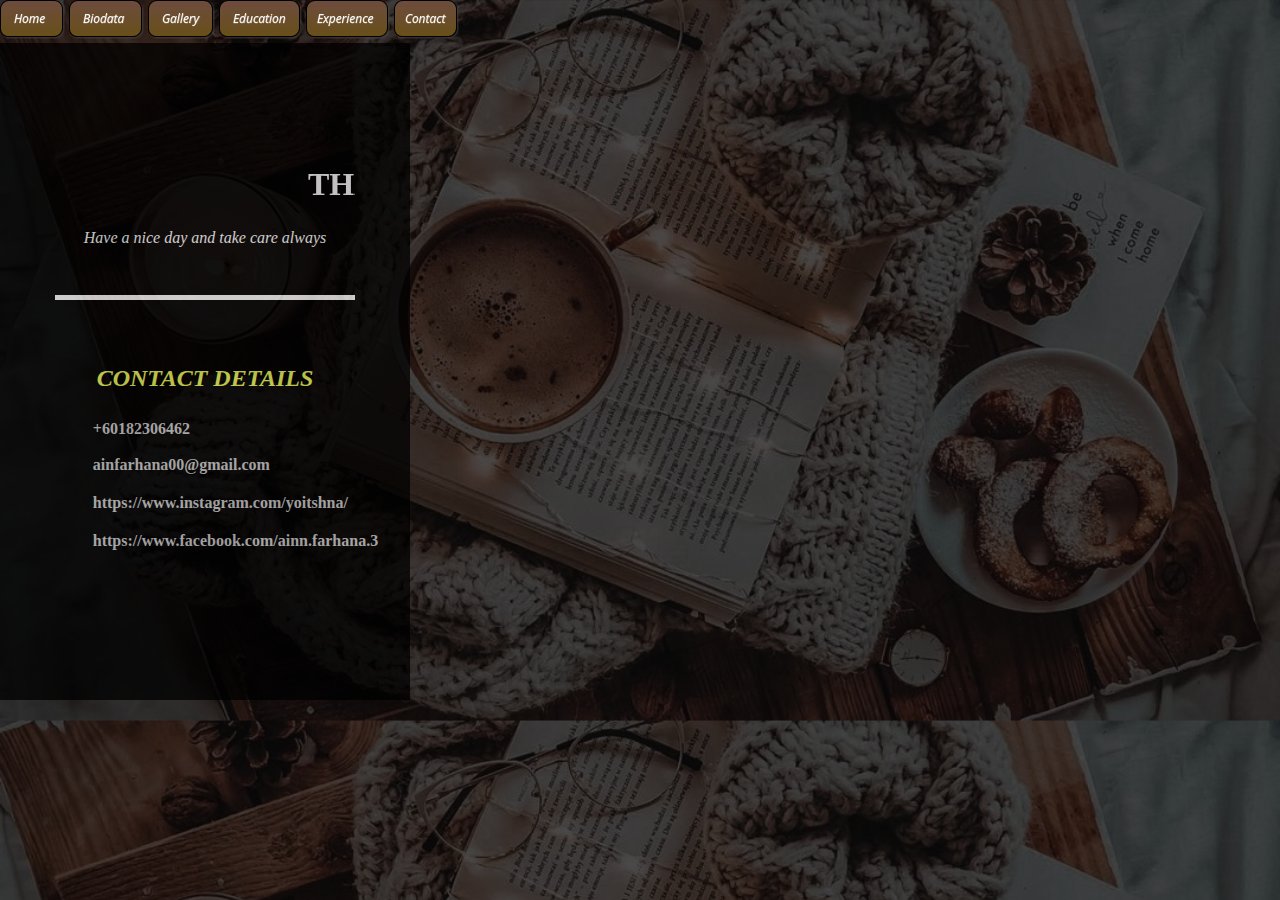
<file: Contact.html>
<!DOCTYPE html>
<html>
<head>
<a href="index.html"><img src="image/home.png"></a>
<a href="Biodata.html"><img src="image/biodataa.png"></a>
<a href="Gallery.html"><img src="image/galleryy.png"></a>
<a href="Education.html"><img src="image/educationn.png"></a>
<a href="Experience.html"><img src="image/experiencee.png"></a>
<a href="Contact.html"><img src="image/contactt.png"></a>
     <meta charset="utf-8">
	 <title>Contact</title>
	 <link rel="stylesheet" type="text/css" href="style6.css">
</head>
<body>
     
	 <div class="wlcm">
	     <h1><marquee>THANK YOU FOR WATCHING!</marquee></h1>
		 <br>
		 <h4><center><i>Have a nice day and take care always</i></center></h4>
		 <br>
		 <div id="ways">
			<h2 id="detail">CONTACT DETAILS</h2><br>
			<div class="m_icon">
				<i class="fa fa-mobile" aria-hidden="true"></i>  <b>+60182306462</b>
			</div>
			<div class="mail_icon">
				<i class="fa fa-envelope" aria-hidden="true"></i> <b>ainfarhana00@gmail.com</b>
			</div>
			<div class="ins_icon" style="font-size: 16pt;">
				<i class="fa fa-instagram-square" aria-hidden="true"></i> <b>https://www.instagram.com/yoitshna/</b>
			</div>
			<div class="fb_icon" style="font-size: 14pt;">
				<i class="fa fa-facebook-square" aria-hidden="true"></i> <b>https://www.facebook.com/ainn.farhana.3</b>
			</div>
		</div>
		 </div>
     </div>	 
</body> 
</html>
</file>
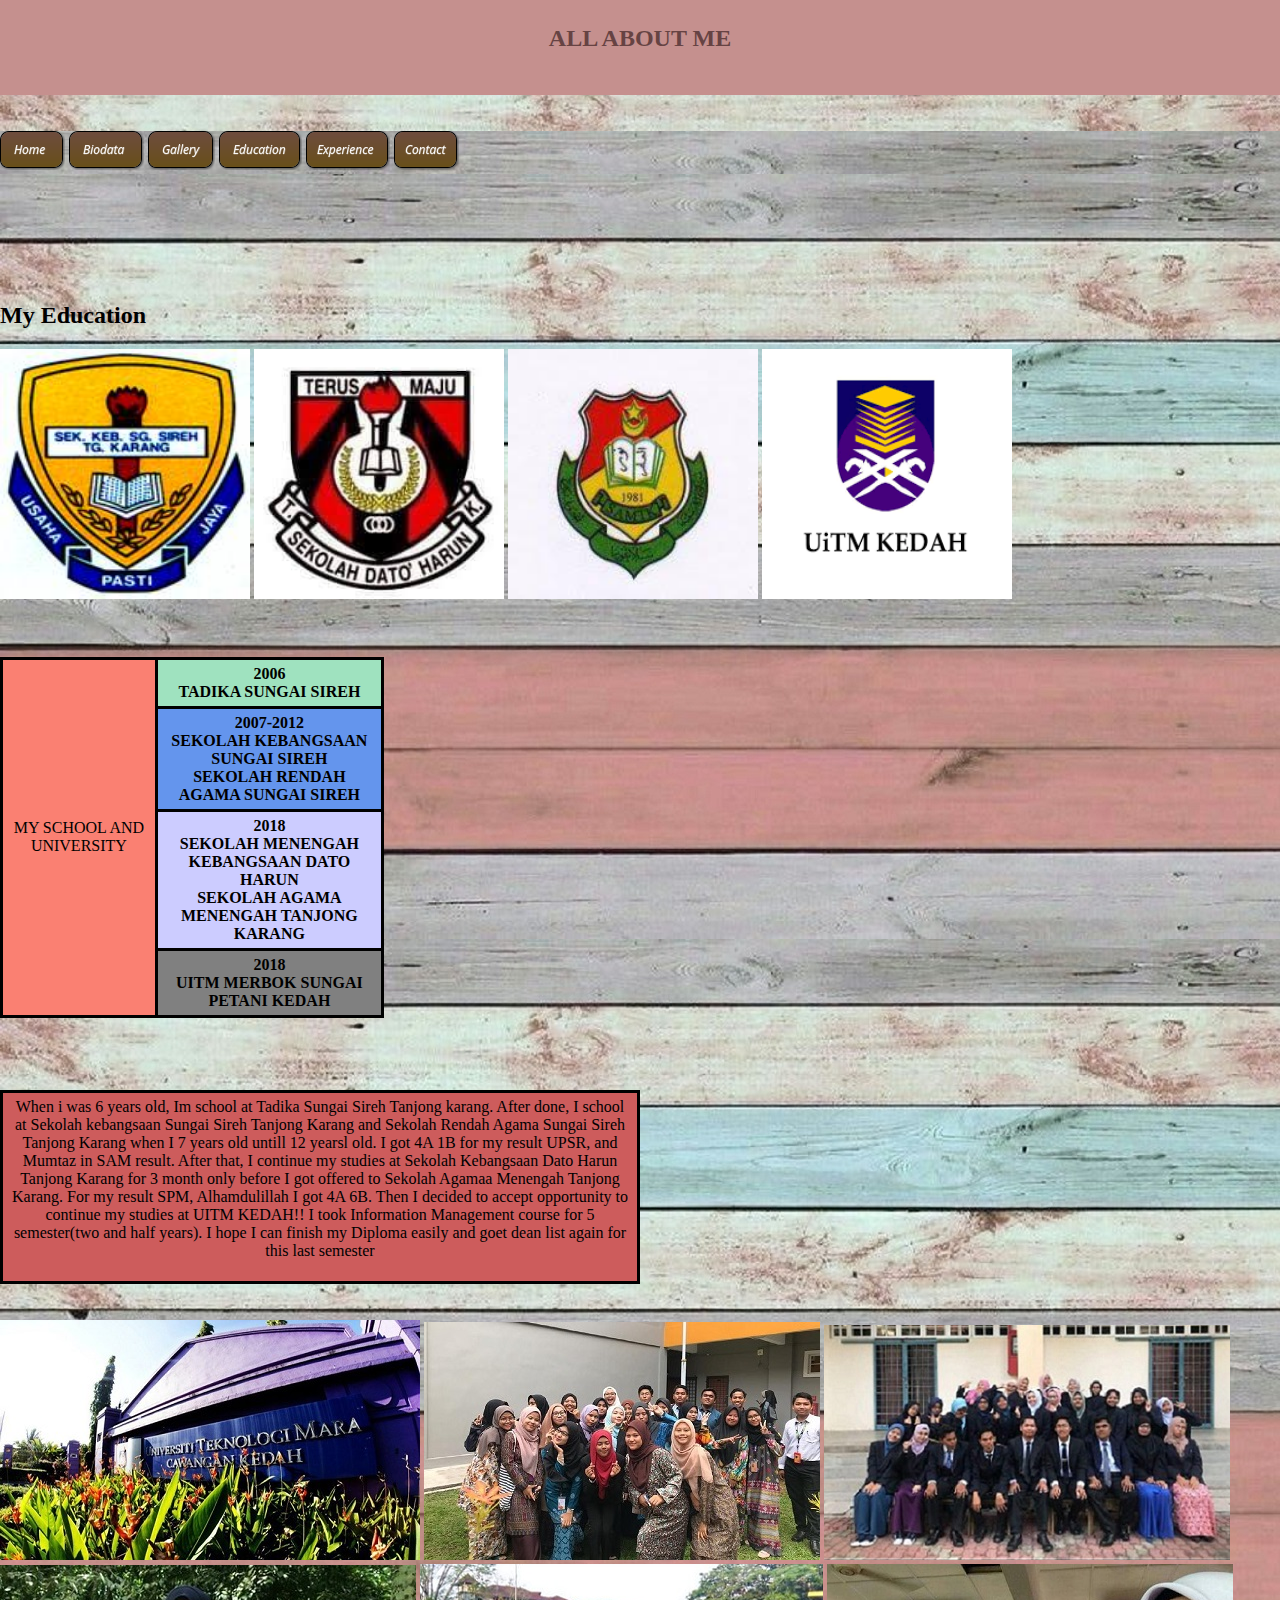
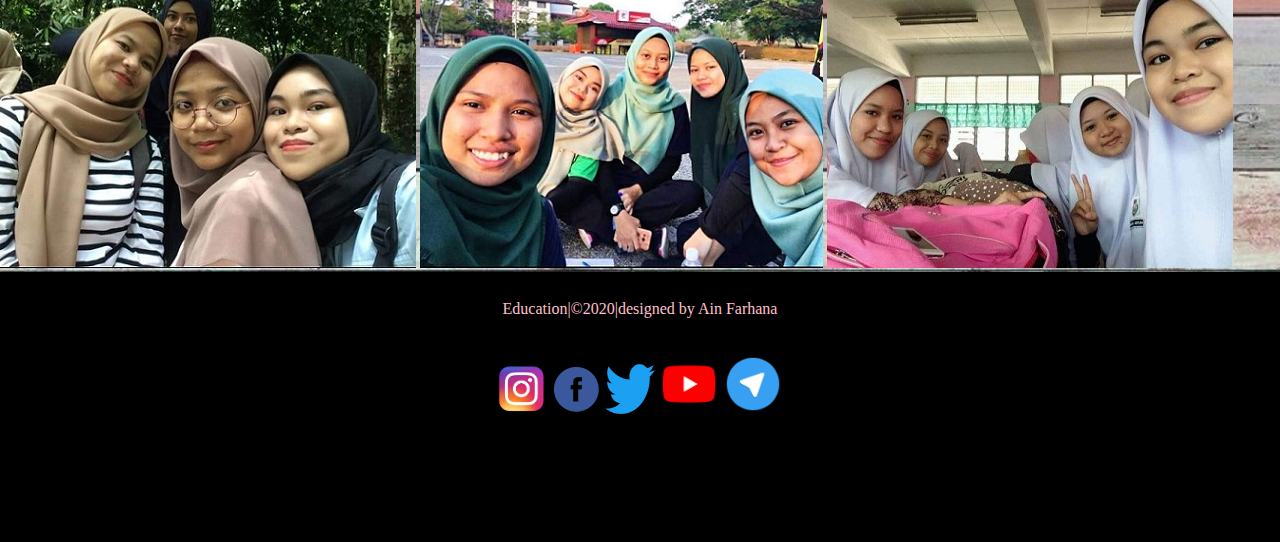
<file: Education.html>
<!DOCTYPE html>
<html>
<head><div style="background-image: url('image/papan.jpg');">
<title>Education</title>
<style>
body
{
    font-family: 'Bell MT';
    background-color: pink;
    margin:0;
    color:black;
}
table, th, td {
  border: 3px solid black;
  border-collapse: collapse;
}
th, td {
  padding: 5px;
  text-align: center;
  color:black;
}
footer {
  
  background-color: black;
  padding: 10px;
  text-align: center;
  color: pink;
  height: 250px;
}
</style>
</head>
<body>

<header> <div style="background-color:#C5908E;color:#664343;padding:5px;">
    
<h2 class="class" align="center"><b>ALL ABOUT ME</h1></b><br/></div>
</header>
<br>
<br>
<nav>
<div style="background-image: url('image/papan.jpg');">
<a href="index.html"><img src="image/home.png"></a>
<a href="Biodata.html"><img src="image/biodataa.png"></a>
<a href="Home.html"><img src="image/galleryy.png"></a>
<a href="Education.html"><img src="image/educationn.png"></a>
<a href="Experience.html"><img src="image/experiencee.png"></a>
<a href="Contact.html"><img src="image/contactt.png"></a>
</nav>

<div style="background-image: url('image/papan.jpg');">
<br>
<br>
<br>
<br>
<br>
<br>
<h2>My Education</h2>
<img src="image/skss.jpg"style="width:250px;height:250px;"> <img src="image/smkdh.jpg"style="width:250px;height:250px;"> <img src="image/samtk.jpg"style="width:250px;height:250px;"> <img src="image/uitmlogo.png"style="width:250px;height:250px;">
<br>
<br>
<br>
<br>
<table style="width:30%">
<td bgcolor="#FA8072"rowspan="11"> MY SCHOOL AND UNIVERSITY </td>
<th bgcolor="#9FE2BF">2006<br>TADIKA SUNGAI SIREH </th>
</tr>
<tr>
<th bgcolor="#6495ED">2007-2012<br>SEKOLAH KEBANGSAAN SUNGAI SIREH<br>SEKOLAH RENDAH AGAMA SUNGAI SIREH</th> 
</tr>
<tr>
<th bgcolor="#CCCCFF">2018<br>SEKOLAH MENENGAH KEBANGSAAN DATO HARUN<br>SEKOLAH AGAMA MENENGAH TANJONG KARANG</th>
</tr>
<tr>
<th bgcolor="grey">2018<br>UITM MERBOK SUNGAI PETANI KEDAH</th>
</tr>
</table>
<br>
<br>
<br>
<br>
<table style="width:50%">
<td bgcolor="#CD5C5C"rowspan="11">When i was 6 years old, Im school at Tadika Sungai Sireh Tanjong karang. After done, I school at Sekolah kebangsaan Sungai Sireh Tanjong Karang and Sekolah Rendah Agama Sungai Sireh Tanjong Karang when I 7 years old untill 12 yearsl old. I got 4A 1B for my result UPSR, and Mumtaz in SAM result. After that, I continue my studies at Sekolah Kebangsaan Dato Harun Tanjong Karang for 3 month only before I got offered to Sekolah Agamaa Menengah Tanjong Karang. For my result SPM, Alhamdulillah I got 4A 6B. Then I decided to accept opportunity to continue my studies at UITM KEDAH!! I took Information Management course for 5 semester(two and half years). I hope I can finish my Diploma easily and goet dean list again for this last semester   </p>
 </td>
</table>

<br>
<br>
<img src="image/uitmkedah.jpg" style="width:800">  <img src="image/membe.jpg" style="width:800">  <img src="image/classmate.jpg" style="width:800">
<br>
<img src="image/balqis.jpg" style="width:900"> <img src="image/fatin.jpg" style="width:800"> <img src="image/ecot.jpg" style="width:800">
<br>
<footer>
     <div class="footer-bottom">
<br>
      Education|&copy2020|designed by Ain Farhana
<br>
<br>
<br>
     <div class="footer-bottom">
<a href="https://www.instagram.com/yoitshna/"><img src="image/insta.png"style="width:50px;height:50px;"></a>
<a href="https://www.facebook.com/ainn.farhana.3"><img src="image/fb.png"style="width:50px;height:50px;"></a>
<a href="https://twitter.com/ainfarhaana?lang=en"><img src="image/twitter.png"style="width:50px;height:50px;"></a>
<a href="https://www.youtube.com/channel/UCIPHhnHzSkmCPrIC8hyt2uw"><img src="image/youtube.png"style="width:60px;height:60px;"></a>
<a href="https://t.me/joinchat/AAAAAFJjlB6huAx8G-cMTA"><img src="image/telegram.png"style="width:60px;height:60px;"></a>
</footer>
</div>
</body>
</html>
</file>
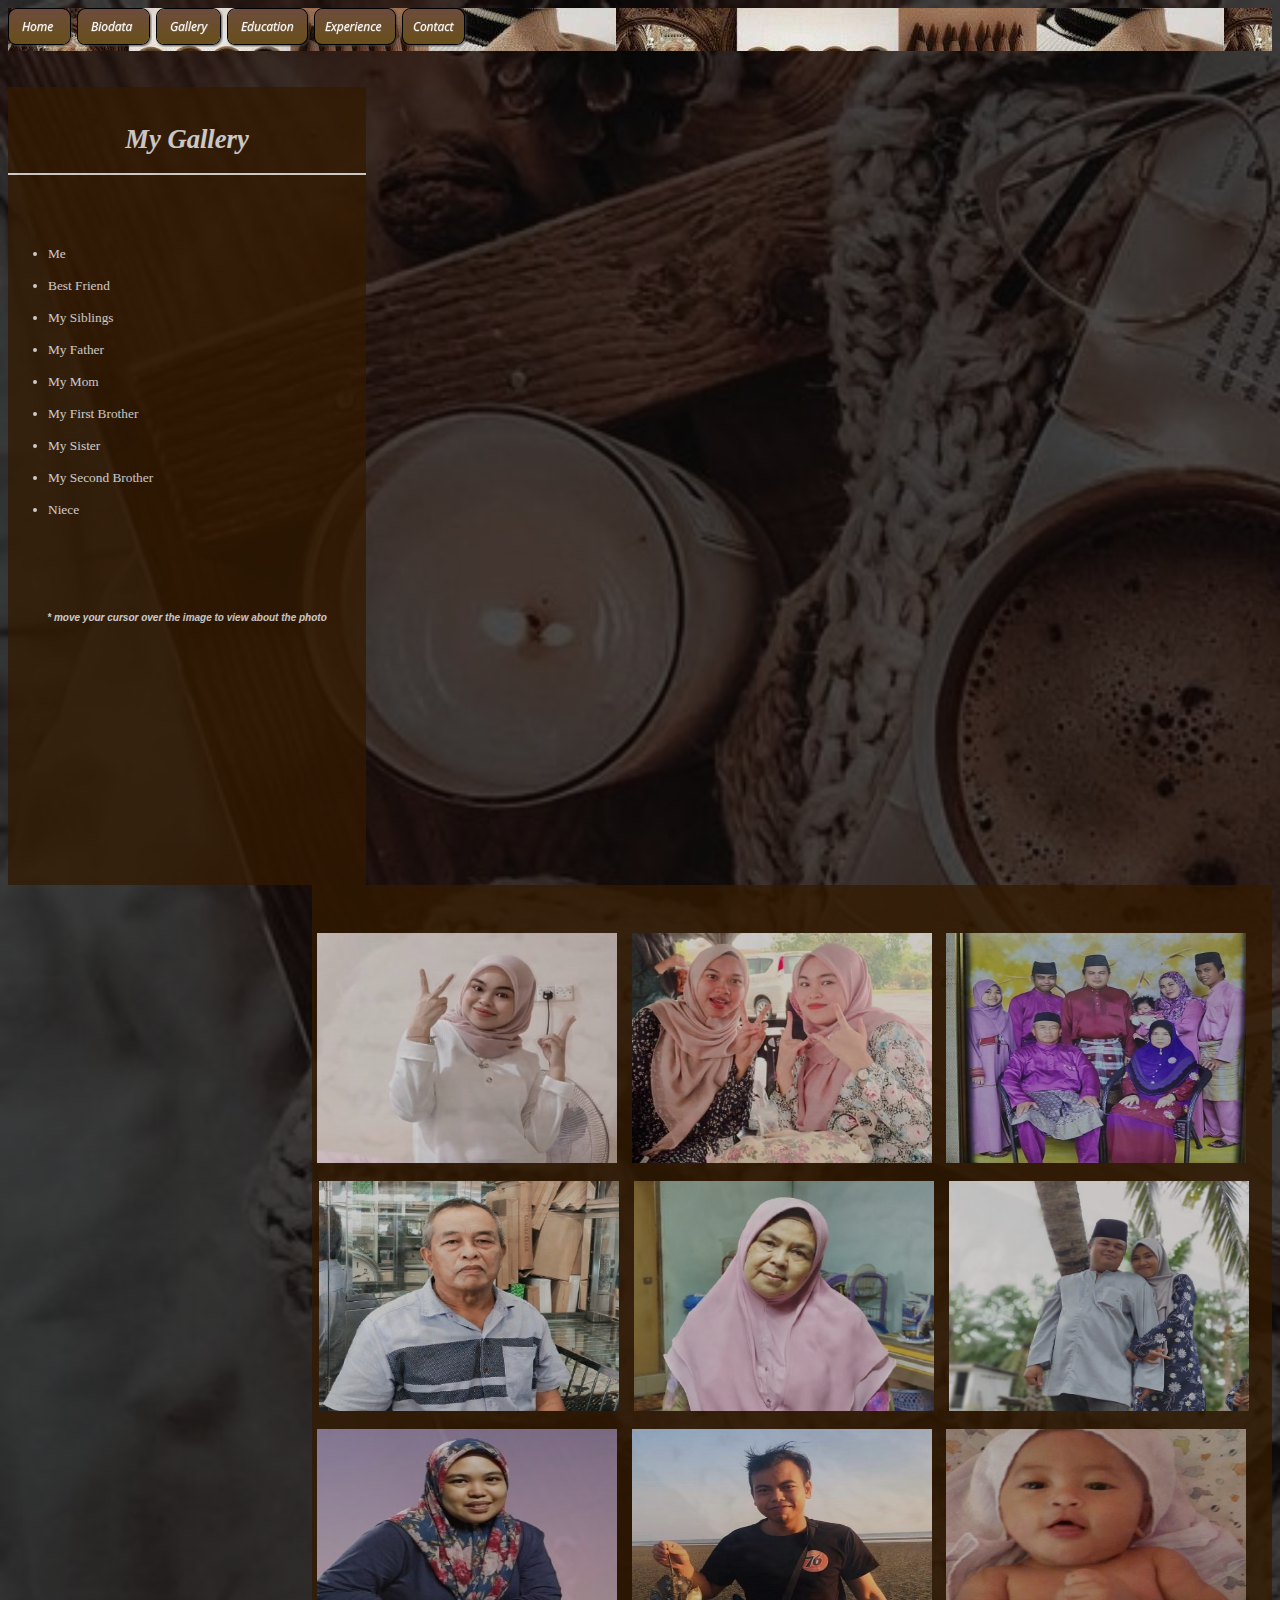
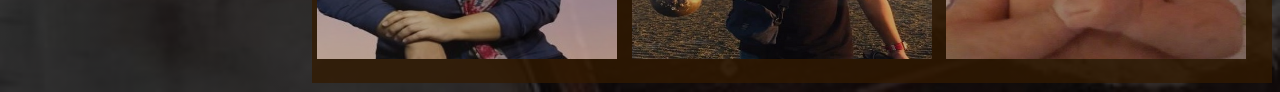
<file: Gallery.html>
<!DOCTYPE html>
<html lang="en">
<head>

  <meta charset="UTF-8">
    <meta name="viewport" content="width=device-width, initial-scale=1.0">
    <title>My Gallery</title>
	<link rel="stylesheet" href="style4.css">

</head>
<body>
<nav>
<div style="background-image: url('image/bg3.jpg');">

<a href="index.html"><img src="image/home.png"></a>
<a href="Biodata.html"><img src="image/biodataa.png"></a>
<a href="Gallery.html"><img src="image/galleryy.png"></a>
<a href="Education.html"><img src="image/educationn.png"></a>
<a href="Experience.html"><img src="image/experiencee.png"></a>
<a href="Contact.html"><img src="image/contactt.png"></a>
</nav>
<br>
<br>
	<div id="gallery_list">
	<br><br>
	 <h1><center>My Gallery</center></h1>
		<div id="list">
		<div class="box">
	

</ul>
	 </div>
			<ul>
				<li><label>Me</label></li>
				<li><label>Best Friend</label></li>
				<li><label>My Siblings</label></li>
				<li><label>My Father</label></li>
				<li><label>My Mom</label></li>
				<li><label>My First Brother</label></li>
				<li><label>My Sister</label></li>
				<li><label>My Second Brother</label></li>
				<li><label>Niece</label></li>
			</ul>	
			<br><br>
		</div>
		<br><br>
		<h5><center>* move your cursor over the image to view about the photo</center></h5>
	</div>
	
	<div id="gallery_img">
	 
		<div class="me" style="margin-left: 0.5%;">
			<img src="image/hana1.jpg" alt="Me" title="Me">
			<div class="me-s">
				<h2><center>Me<center></center</h2>
			</div>
		</div>

		<div class="best" style="margin-left: 0.5%;">
			<img src="image/nadd.jpg" alt="Best Friend" title="Best Friend">
			<div class="best-s">
				<h2>Best<br><center>Friend</center></h2>
			</div>
		</div>

		<div class="sib" style="margin-left: 0.5%;">
			<img src="image/keluarga.jpg" alt="My Siblings" title="My siblings">
			<div class="sib-s">
				<h2>My<br><center>Siblings</center></h2>
			</div>
		</div>

		<div class="fa" style="margin-left: 0.75%;">
			<img src="image/ayah.jpg" alt="My Father" title="My Father">
			<div class="fa-s">
				<h2><center>My<br><center>Father</center></h2>
			</div>
		</div>

		<div class="mom" style="margin-left: 0.5%;">
			<img src="image/mak.jpg" alt="My Mom" title="My Mom">
			<div class="mom-s">
				<h2>My<center>Mom</center></h2>
			</div>
		</div>

		<div class="first" style="margin-left: 0.5%;">
			<img src="image/along.jpg" alt="My First Brother" title="My First Brother">
			<div class="first-s">
				<h2><center>My<center>First</center><center>Brother</center></h2>
			</div>
		</div>
		
		<div class="sis" style="margin-left: 0.5%;">
			<img src="image/kakak.jpg" alt="My Sister" title="My Sister">
			<div class="sis-s">
				<h2><center>My</center><center>Sister</center></h2>
			</div>
		</div>

         <div class="scd" style="margin-left: 0.5%;">
			<img src="image/bangcik.jpg" alt="My Second Brother" title="My Second Brother">
			<div class="scd-s">
				<h2><center>My<center>Second</center><center>Brother</center></h2>
			</div>
		</div>

         <div class="nie" style="margin-left: 0.5%;">
			<img src="image/aina.jpg" alt="Niece" title="Niece">
			<div class="nie-s">
				<h2><center>Niece</center><center></h2>
			</div>
		</div>

	</div>

    
</body>
</html>
</file>
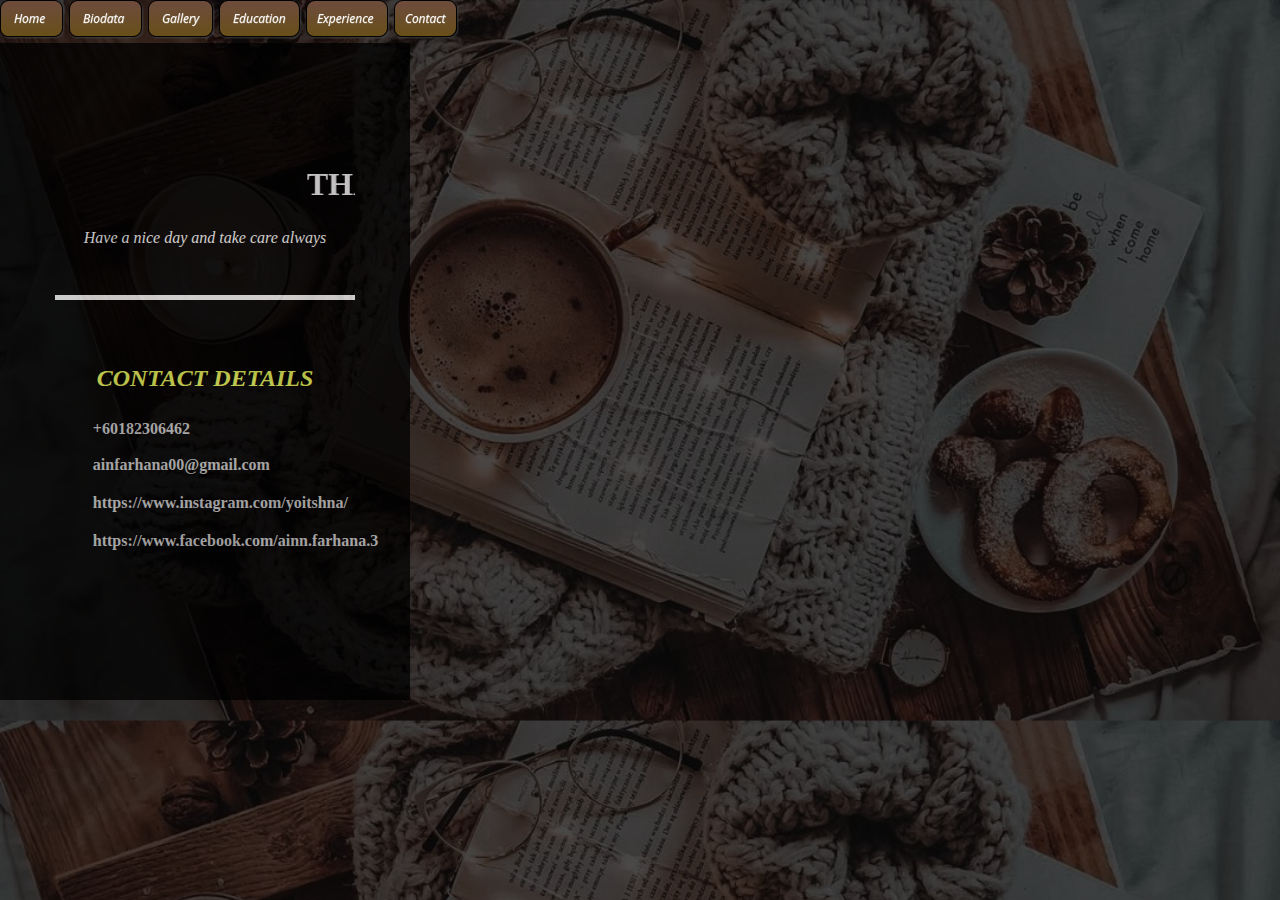
<file: ainfarhana/Contact.html>
<!DOCTYPE html>
<html>
<head>
<a href="Index.html"><img src="image/home.png"></a>
<a href="Biodata.html"><img src="image/biodataa.png"></a>
<a href="Gallery.html"><img src="image/galleryy.png"></a>
<a href="Education.html"><img src="image/educationn.png"></a>
<a href="Experience.html"><img src="image/experiencee.png"></a>
<a href="Contact.html"><img src="image/contactt.png"></a>
     <meta charset="utf-8">
	 <title>Contact</title>
	 <link rel="stylesheet" type="text/css" href="style6.css">
</head>
<body>
     
	 <div class="wlcm">
	     <h1><marquee>THANK YOU FOR WATCHING!</marquee></h1>
		 <br>
		 <h4><center><i>Have a nice day and take care always</i></center></h4>
		 <br>
		 <div id="ways">
			<h2 id="detail">CONTACT DETAILS</h2><br>
			<div class="m_icon">
				<i class="fa fa-mobile" aria-hidden="true"></i>  <b>+60182306462</b>
			</div>
			<div class="mail_icon">
				<i class="fa fa-envelope" aria-hidden="true"></i> <b>ainfarhana00@gmail.com</b>
			</div>
			<div class="ins_icon" style="font-size: 16pt;">
				<i class="fa fa-instagram-square" aria-hidden="true"></i> <b>https://www.instagram.com/yoitshna/</b>
			</div>
			<div class="fb_icon" style="font-size: 14pt;">
				<i class="fa fa-facebook-square" aria-hidden="true"></i> <b>https://www.facebook.com/ainn.farhana.3</b>
			</div>
		</div>
		 </div>
     </div>	 
</body> 
</html>
</file>
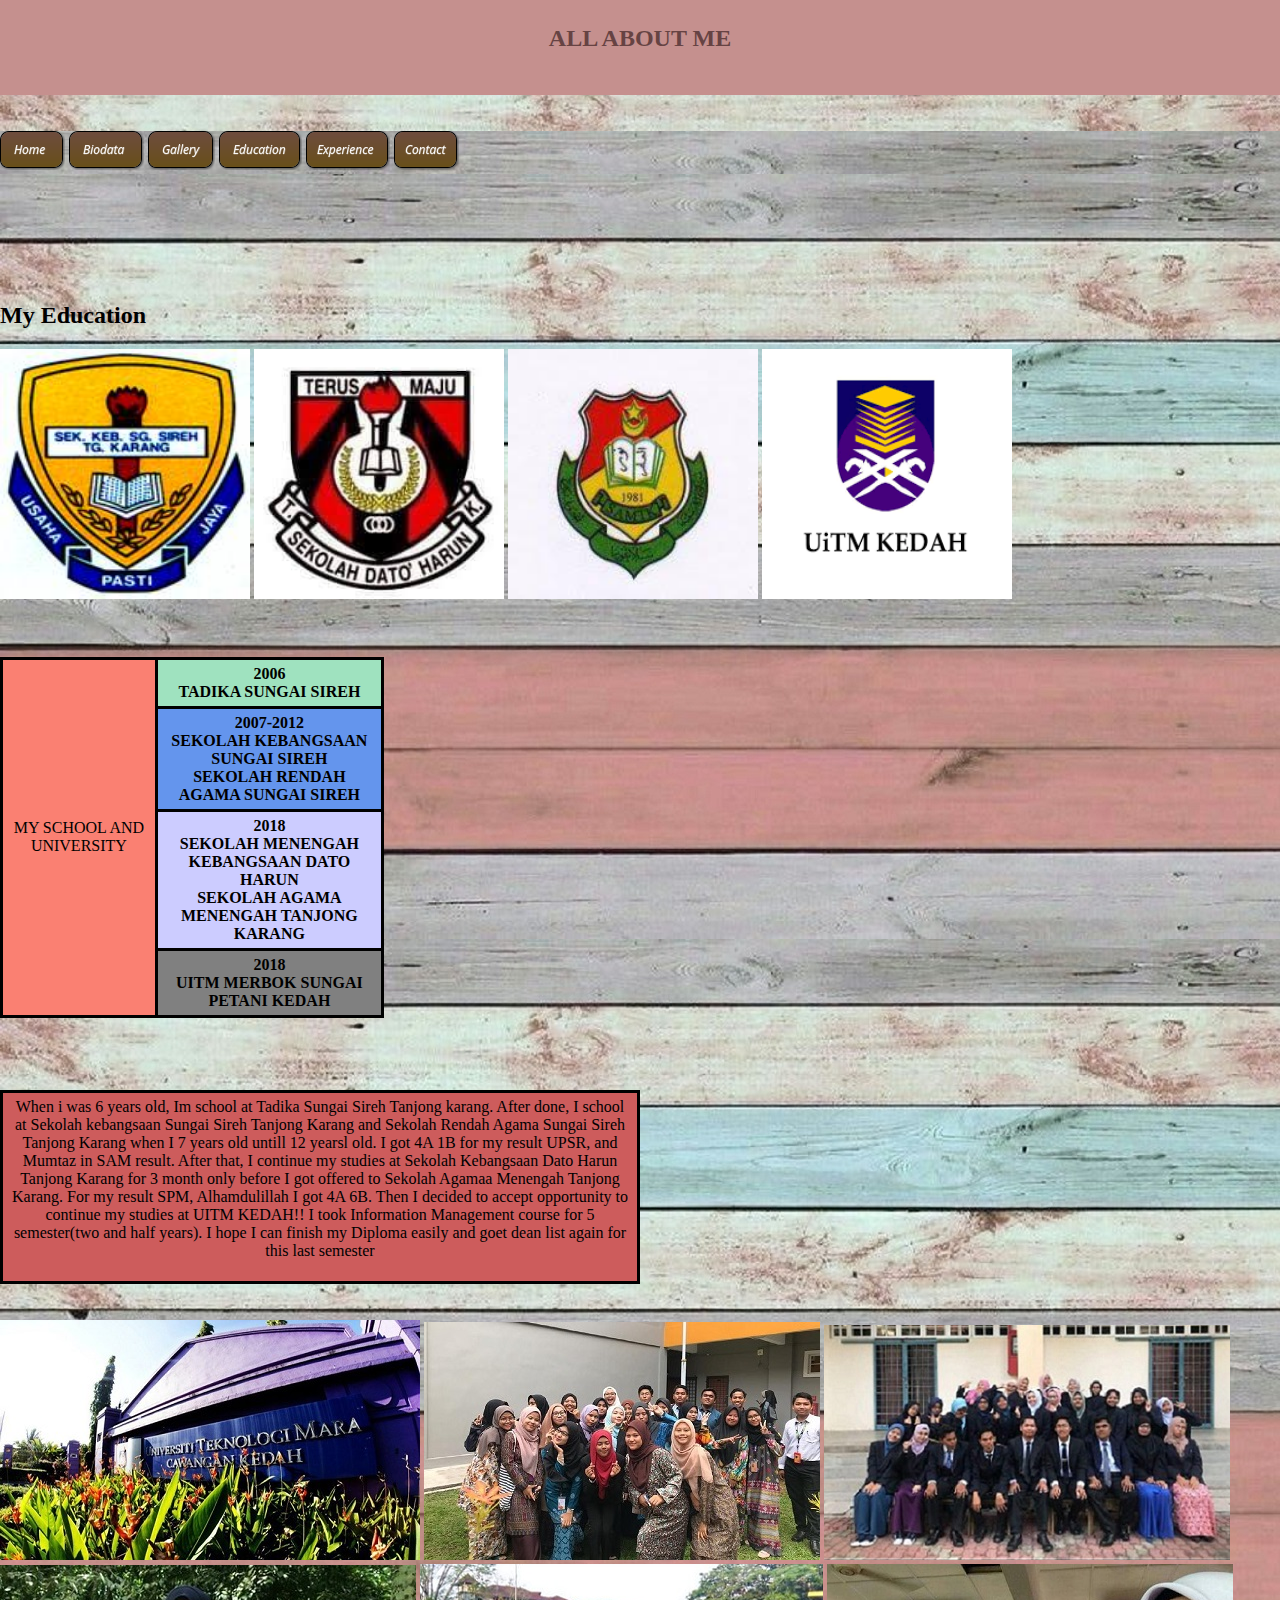
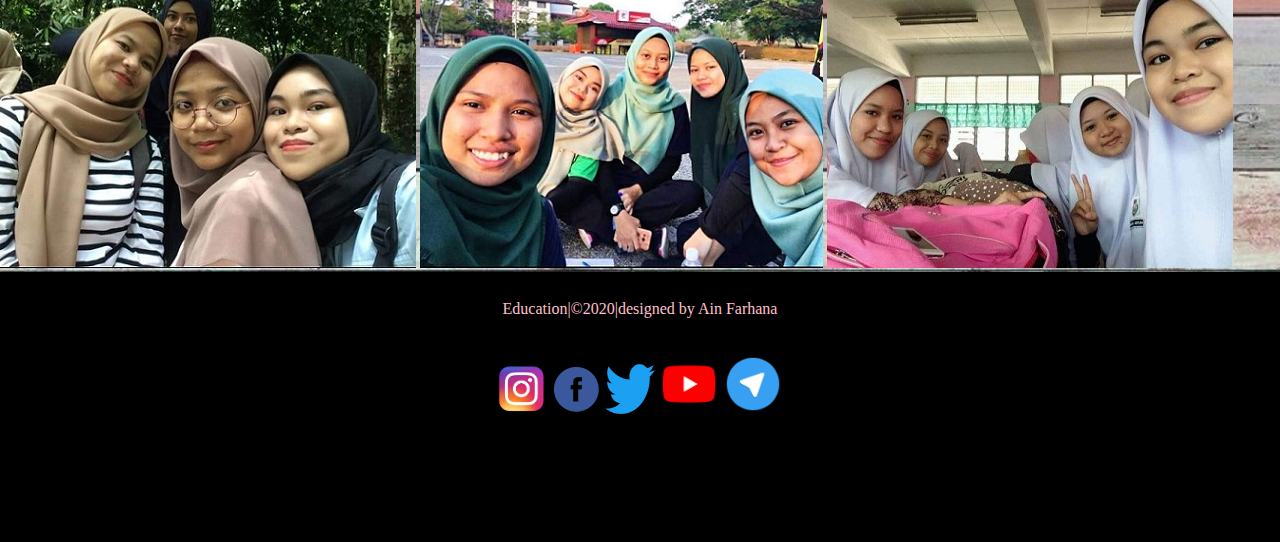
<file: ainfarhana/Education.html>
<!DOCTYPE html>
<html>
<head><div style="background-image: url('image/papan.jpg');">
<title>Education</title>
<style>
body
{
    font-family: 'Bell MT';
    background-color: pink;
    margin:0;
    color:black;
}
table, th, td {
  border: 3px solid black;
  border-collapse: collapse;
}
th, td {
  padding: 5px;
  text-align: center;
  color:black;
}
footer {
  
  background-color: black;
  padding: 10px;
  text-align: center;
  color: pink;
  height: 250px;
}
</style>
</head>
<body>

<header> <div style="background-color:#C5908E;color:#664343;padding:5px;">
    
<h2 class="class" align="center"><b>ALL ABOUT ME</h1></b><br/></div>
</header>
<br>
<br>
<nav>
<div style="background-image: url('image/papan.jpg');">
<a href="Index.html"><img src="image/home.png"></a>
<a href="Biodata.html"><img src="image/biodataa.png"></a>
<a href="Home.html"><img src="image/galleryy.png"></a>
<a href="Education.html"><img src="image/educationn.png"></a>
<a href="Experience.html"><img src="image/experiencee.png"></a>
<a href="Contact.html"><img src="image/contactt.png"></a>
</nav>

<div style="background-image: url('image/papan.jpg');">
<br>
<br>
<br>
<br>
<br>
<br>
<h2>My Education</h2>
<img src="image/skss.jpg"style="width:250px;height:250px;"> <img src="image/smkdh.jpg"style="width:250px;height:250px;"> <img src="image/samtk.jpg"style="width:250px;height:250px;"> <img src="image/uitmlogo.png"style="width:250px;height:250px;">
<br>
<br>
<br>
<br>
<table style="width:30%">
<td bgcolor="#FA8072"rowspan="11"> MY SCHOOL AND UNIVERSITY </td>
<th bgcolor="#9FE2BF">2006<br>TADIKA SUNGAI SIREH </th>
</tr>
<tr>
<th bgcolor="#6495ED">2007-2012<br>SEKOLAH KEBANGSAAN SUNGAI SIREH<br>SEKOLAH RENDAH AGAMA SUNGAI SIREH</th> 
</tr>
<tr>
<th bgcolor="#CCCCFF">2018<br>SEKOLAH MENENGAH KEBANGSAAN DATO HARUN<br>SEKOLAH AGAMA MENENGAH TANJONG KARANG</th>
</tr>
<tr>
<th bgcolor="grey">2018<br>UITM MERBOK SUNGAI PETANI KEDAH</th>
</tr>
</table>
<br>
<br>
<br>
<br>
<table style="width:50%">
<td bgcolor="#CD5C5C"rowspan="11">When i was 6 years old, Im school at Tadika Sungai Sireh Tanjong karang. After done, I school at Sekolah kebangsaan Sungai Sireh Tanjong Karang and Sekolah Rendah Agama Sungai Sireh Tanjong Karang when I 7 years old untill 12 yearsl old. I got 4A 1B for my result UPSR, and Mumtaz in SAM result. After that, I continue my studies at Sekolah Kebangsaan Dato Harun Tanjong Karang for 3 month only before I got offered to Sekolah Agamaa Menengah Tanjong Karang. For my result SPM, Alhamdulillah I got 4A 6B. Then I decided to accept opportunity to continue my studies at UITM KEDAH!! I took Information Management course for 5 semester(two and half years). I hope I can finish my Diploma easily and goet dean list again for this last semester   </p>
 </td>
</table>

<br>
<br>
<img src="image/uitmkedah.jpg" style="width:800">  <img src="image/membe.jpg" style="width:800">  <img src="image/classmate.jpg" style="width:800">
<br>
<img src="image/balqis.jpg" style="width:900"> <img src="image/fatin.jpg" style="width:800"> <img src="image/ecot.jpg" style="width:800">
<br>
<footer>
     <div class="footer-bottom">
<br>
      Education|&copy2020|designed by Ain Farhana
<br>
<br>
<br>
     <div class="footer-bottom">
<a href="https://www.instagram.com/yoitshna/"><img src="image/insta.png"style="width:50px;height:50px;"></a>
<a href="https://www.facebook.com/ainn.farhana.3"><img src="image/fb.png"style="width:50px;height:50px;"></a>
<a href="https://twitter.com/ainfarhaana?lang=en"><img src="image/twitter.png"style="width:50px;height:50px;"></a>
<a href="https://www.youtube.com/channel/UCIPHhnHzSkmCPrIC8hyt2uw"><img src="image/youtube.png"style="width:60px;height:60px;"></a>
<a href="https://t.me/joinchat/AAAAAFJjlB6huAx8G-cMTA"><img src="image/telegram.png"style="width:60px;height:60px;"></a>
</footer>
</div>
</body>
</html>
</file>
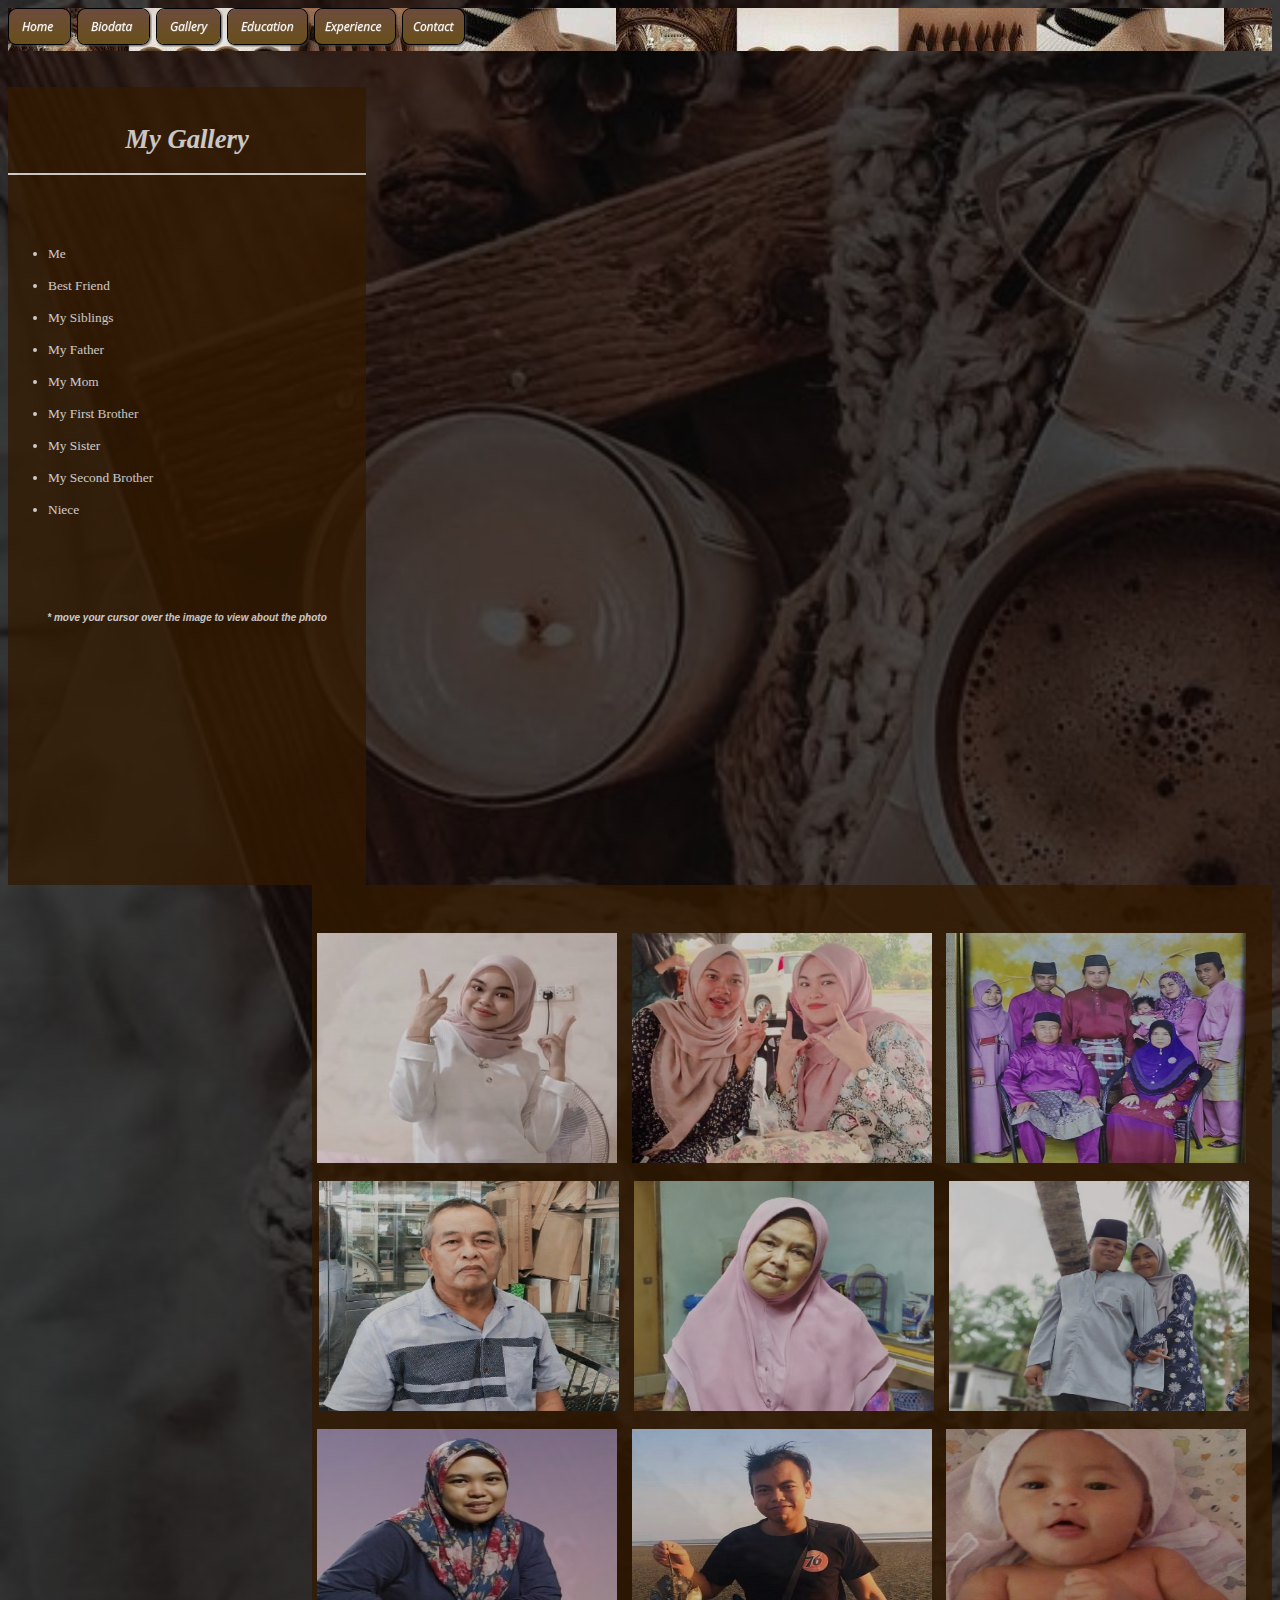
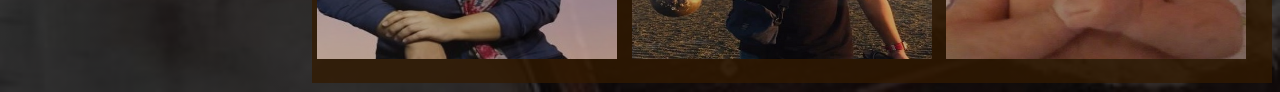
<file: ainfarhana/Gallery.html>
<!DOCTYPE html>
<html lang="en">
<head>

  <meta charset="UTF-8">
    <meta name="viewport" content="width=device-width, initial-scale=1.0">
    <title>My Gallery</title>
	<link rel="stylesheet" href="style4.css">

</head>
<body>
<nav>
<div style="background-image: url('image/bg3.jpg');">

<a href="Index.html"><img src="image/home.png"></a>
<a href="Biodata.html"><img src="image/biodataa.png"></a>
<a href="Gallery.html"><img src="image/galleryy.png"></a>
<a href="Education.html"><img src="image/educationn.png"></a>
<a href="Experience.html"><img src="image/experiencee.png"></a>
<a href="Contact.html"><img src="image/contactt.png"></a>
</nav>
<br>
<br>
	<div id="gallery_list">
	<br><br>
	 <h1><center>My Gallery</center></h1>
		<div id="list">
		<div class="box">
	

</ul>
	 </div>
			<ul>
				<li><label>Me</label></li>
				<li><label>Best Friend</label></li>
				<li><label>My Siblings</label></li>
				<li><label>My Father</label></li>
				<li><label>My Mom</label></li>
				<li><label>My First Brother</label></li>
				<li><label>My Sister</label></li>
				<li><label>My Second Brother</label></li>
				<li><label>Niece</label></li>
			</ul>	
			<br><br>
		</div>
		<br><br>
		<h5><center>* move your cursor over the image to view about the photo</center></h5>
	</div>
	
	<div id="gallery_img">
	 
		<div class="me" style="margin-left: 0.5%;">
			<img src="image/hana1.jpg" alt="Me" title="Me">
			<div class="me-s">
				<h2><center>Me<center></center</h2>
			</div>
		</div>

		<div class="best" style="margin-left: 0.5%;">
			<img src="image/nadd.jpg" alt="Best Friend" title="Best Friend">
			<div class="best-s">
				<h2>Best<br><center>Friend</center></h2>
			</div>
		</div>

		<div class="sib" style="margin-left: 0.5%;">
			<img src="image/keluarga.jpg" alt="My Siblings" title="My siblings">
			<div class="sib-s">
				<h2>My<br><center>Siblings</center></h2>
			</div>
		</div>

		<div class="fa" style="margin-left: 0.75%;">
			<img src="image/ayah.jpg" alt="My Father" title="My Father">
			<div class="fa-s">
				<h2><center>My<br><center>Father</center></h2>
			</div>
		</div>

		<div class="mom" style="margin-left: 0.5%;">
			<img src="image/mak.jpg" alt="My Mom" title="My Mom">
			<div class="mom-s">
				<h2>My<center>Mom</center></h2>
			</div>
		</div>

		<div class="first" style="margin-left: 0.5%;">
			<img src="image/along.jpg" alt="My First Brother" title="My First Brother">
			<div class="first-s">
				<h2><center>My<center>First</center><center>Brother</center></h2>
			</div>
		</div>
		
		<div class="sis" style="margin-left: 0.5%;">
			<img src="image/kakak.jpg" alt="My Sister" title="My Sister">
			<div class="sis-s">
				<h2><center>My</center><center>Sister</center></h2>
			</div>
		</div>

         <div class="scd" style="margin-left: 0.5%;">
			<img src="image/bangcik.jpg" alt="My Second Brother" title="My Second Brother">
			<div class="scd-s">
				<h2><center>My<center>Second</center><center>Brother</center></h2>
			</div>
		</div>

         <div class="nie" style="margin-left: 0.5%;">
			<img src="image/aina.jpg" alt="Niece" title="Niece">
			<div class="nie-s">
				<h2><center>Niece</center><center></h2>
			</div>
		</div>

	</div>

    
</body>
</html>
</file>
<file: style6.css>
*
{
	margin:0;
	padding:0;
}
body
{
    background-image:linear-gradient(rgba(0,0,0,0.7),rgba(0,0,0,0.7)),url(image/bg1.jpg);
    background-size:cover;
}
.box
{
	width:900px;
	float:right;
	border:1px solid none;
}
.box ul li 
{
	width:152px;
	float:left;
	margin:10px auto;
	text-align:center;
}
.box ul li a
{
	text-decoration:none;
	color:white;
}
.box ul li:hover
{
	background-color:#DD571C;
}
.wlcm
{
	width:300px;
	height:547px;
	background-color:black;
	opacity:0.75;
	padding:55px;
}
.wlcm h1
{
	color:white;
	text-align:center;
	font-weight:100px;
	margin-top:68px;
}
.wlcm h4
{
	color:white;
	text-align:justify;
	font-weight:normal;
}

p
{
	color:white;
	text-align:center;
	margin-top:45px;
}

#ways{
	border-top: 5px solid white;
	margin-top: 10%;
}

#detail{
	text-align: center;
	color: #EFFD5F;
	font-style: italic;
	font-size: 18pt;
	margin-top:65px;
}

.m_icon{
	margin-left: 8%;
	margin-top: 0%;
	font-size: 20pt;
	color: #ccc;
}

.wt_icon, .mail_icon, .fb_icon, .ins_icon{
	margin-left: 8%;
	margin-top: 5%;
	font-size: 12pt;
	color: #ccc;
}

.wt_icon:hover, .m_icon:hover, .mail_icon:hover, .fb_icon:hover, .ins_icon:hover{
	color:#e28d26;
}

b{
	text-align: left;
	padding-left: 5%;
	font-size: 12pt;
	font-family: calibri;
}
</file>
<file: style4.css>
body
{
	background-image:linear-gradient(rgba(0,0,0,0.7),rgba(0,0,0,0.7)),url(image/bg1.jpg);
    background-size:cover;
}

.backgroundDiv img{
	width: 1380px;
	height: 400px;
}

.box
{
	width:400px;
	float:right;
	border:1px solid none;
}
.box ul li 
{
	width:88px;
	float:left;
	margin:50px auto;
	margin-top:-25px;
	text-align:center;
}
.box ul li a
{
	text-decoration:none;
	color:white;
}
.box ul li:hover
{
	background-color:#DD571C;
}

#gallery_list{
	color:white;
	font-size:10pt;
	background: #331a00;
	margin-top: 0%;
	margin-right: 0%;
	width: 358px;
	height: 798px;
	opacity: 0.75;
	float: left;
}

h1{
	margin-top:5px;
	font-style:italic;
}

#list{
	border-top: 2px solid white;
	margin-top: 5%;
}

h5{
	font-style:italic;
	font-size: 10px;
	font-family:arial;
}

ul{
	margin-top: 20%;
	font-size: 10pt;
	color: white;
	font-family: verdana;
}

#gallery_img{
	width: 960px;
	height: 798px;
	background: #331a00;
	float: right;
	margin-top: 0%;
	margin-bottom: 0.68%;
	opacity: 0.75;
}

.me, .best, .sib, .fa, .mom, .first, .sis, .scd, .nie{
	margin-top: 5%;
	margin-right: 0%;
	float: left;
	width: 310px;
	height: 200px;
	border: 1px solid none;
	position: relative;
	cursor: pointer; 
}

.me:hover .me-s, .best:hover .best-s, .sib:hover .sib-s, .fa:hover .fa-s, .mom:hover .mom-s, .first:hover .first-s, .sis:hover .sis-s, .scd:hover .scd-s, .nie:hover .nie-s{
	height: 230px;
}

.me img, .best img, .sib img, .fa img, .mom img, .first img, .sis img, .scd img, .nie img{
	display: block;
	width: 300px;
	height: 230px;
}

.me-s, .best-s, .sib-s, .fa-s, .mom-s, .first-s, .sis-s, .scd-s, .nie-s{
	width: 300px;
	height: 00px;
	background: #ff980094;
	position: absolute;
	top: 0;
	display: flex;
	justify-content: center;
	align-items: center;
	overflow: hidden;
	transition: 0.7s ease;
}

.me-s h2, .best-s h2, .sib-s h2,.fa-s h2, .mom-s h2, .first-s h2, .sis-s h2, .scd-s h2, .nie-s h2, .me h2, .best h2, .sib h2, .fa h2, .mom h2, .first h2, .sis h2, .scd h2, .nie h2{
	color: white;
	font-size: 20px;
	border: 6px solid white;
	padding: 10px 30px;
}

li{
	margin-top: 5%;
        text-aligin: left;
}

li:hover{
	color: #ffc107;
}
</file>
<file: ainfarhana/style6.css>
*
{
	margin:0;
	padding:0;
}
body
{
    background-image:linear-gradient(rgba(0,0,0,0.7),rgba(0,0,0,0.7)),url(image/bg1.jpg);
    background-size:cover;
}
.box
{
	width:900px;
	float:right;
	border:1px solid none;
}
.box ul li 
{
	width:152px;
	float:left;
	margin:10px auto;
	text-align:center;
}
.box ul li a
{
	text-decoration:none;
	color:white;
}
.box ul li:hover
{
	background-color:#DD571C;
}
.wlcm
{
	width:300px;
	height:547px;
	background-color:black;
	opacity:0.75;
	padding:55px;
}
.wlcm h1
{
	color:white;
	text-align:center;
	font-weight:100px;
	margin-top:68px;
}
.wlcm h4
{
	color:white;
	text-align:justify;
	font-weight:normal;
}

p
{
	color:white;
	text-align:center;
	margin-top:45px;
}

#ways{
	border-top: 5px solid white;
	margin-top: 10%;
}

#detail{
	text-align: center;
	color: #EFFD5F;
	font-style: italic;
	font-size: 18pt;
	margin-top:65px;
}

.m_icon{
	margin-left: 8%;
	margin-top: 0%;
	font-size: 20pt;
	color: #ccc;
}

.wt_icon, .mail_icon, .fb_icon, .ins_icon{
	margin-left: 8%;
	margin-top: 5%;
	font-size: 12pt;
	color: #ccc;
}

.wt_icon:hover, .m_icon:hover, .mail_icon:hover, .fb_icon:hover, .ins_icon:hover{
	color:#e28d26;
}

b{
	text-align: left;
	padding-left: 5%;
	font-size: 12pt;
	font-family: calibri;
}
</file>
<file: ainfarhana/style4.css>
body
{
	background-image:linear-gradient(rgba(0,0,0,0.7),rgba(0,0,0,0.7)),url(image/bg1.jpg);
    background-size:cover;
}

.backgroundDiv img{
	width: 1380px;
	height: 400px;
}

.box
{
	width:400px;
	float:right;
	border:1px solid none;
}
.box ul li 
{
	width:88px;
	float:left;
	margin:50px auto;
	margin-top:-25px;
	text-align:center;
}
.box ul li a
{
	text-decoration:none;
	color:white;
}
.box ul li:hover
{
	background-color:#DD571C;
}

#gallery_list{
	color:white;
	font-size:10pt;
	background: #331a00;
	margin-top: 0%;
	margin-right: 0%;
	width: 358px;
	height: 798px;
	opacity: 0.75;
	float: left;
}

h1{
	margin-top:5px;
	font-style:italic;
}

#list{
	border-top: 2px solid white;
	margin-top: 5%;
}

h5{
	font-style:italic;
	font-size: 10px;
	font-family:arial;
}

ul{
	margin-top: 20%;
	font-size: 10pt;
	color: white;
	font-family: verdana;
}

#gallery_img{
	width: 960px;
	height: 798px;
	background: #331a00;
	float: right;
	margin-top: 0%;
	margin-bottom: 0.68%;
	opacity: 0.75;
}

.me, .best, .sib, .fa, .mom, .first, .sis, .scd, .nie{
	margin-top: 5%;
	margin-right: 0%;
	float: left;
	width: 310px;
	height: 200px;
	border: 1px solid none;
	position: relative;
	cursor: pointer; 
}

.me:hover .me-s, .best:hover .best-s, .sib:hover .sib-s, .fa:hover .fa-s, .mom:hover .mom-s, .first:hover .first-s, .sis:hover .sis-s, .scd:hover .scd-s, .nie:hover .nie-s{
	height: 230px;
}

.me img, .best img, .sib img, .fa img, .mom img, .first img, .sis img, .scd img, .nie img{
	display: block;
	width: 300px;
	height: 230px;
}

.me-s, .best-s, .sib-s, .fa-s, .mom-s, .first-s, .sis-s, .scd-s, .nie-s{
	width: 300px;
	height: 00px;
	background: #ff980094;
	position: absolute;
	top: 0;
	display: flex;
	justify-content: center;
	align-items: center;
	overflow: hidden;
	transition: 0.7s ease;
}

.me-s h2, .best-s h2, .sib-s h2,.fa-s h2, .mom-s h2, .first-s h2, .sis-s h2, .scd-s h2, .nie-s h2, .me h2, .best h2, .sib h2, .fa h2, .mom h2, .first h2, .sis h2, .scd h2, .nie h2{
	color: white;
	font-size: 20px;
	border: 6px solid white;
	padding: 10px 30px;
}

li{
	margin-top: 5%;
        text-aligin: left;
}

li:hover{
	color: #ffc107;
}
</file>
